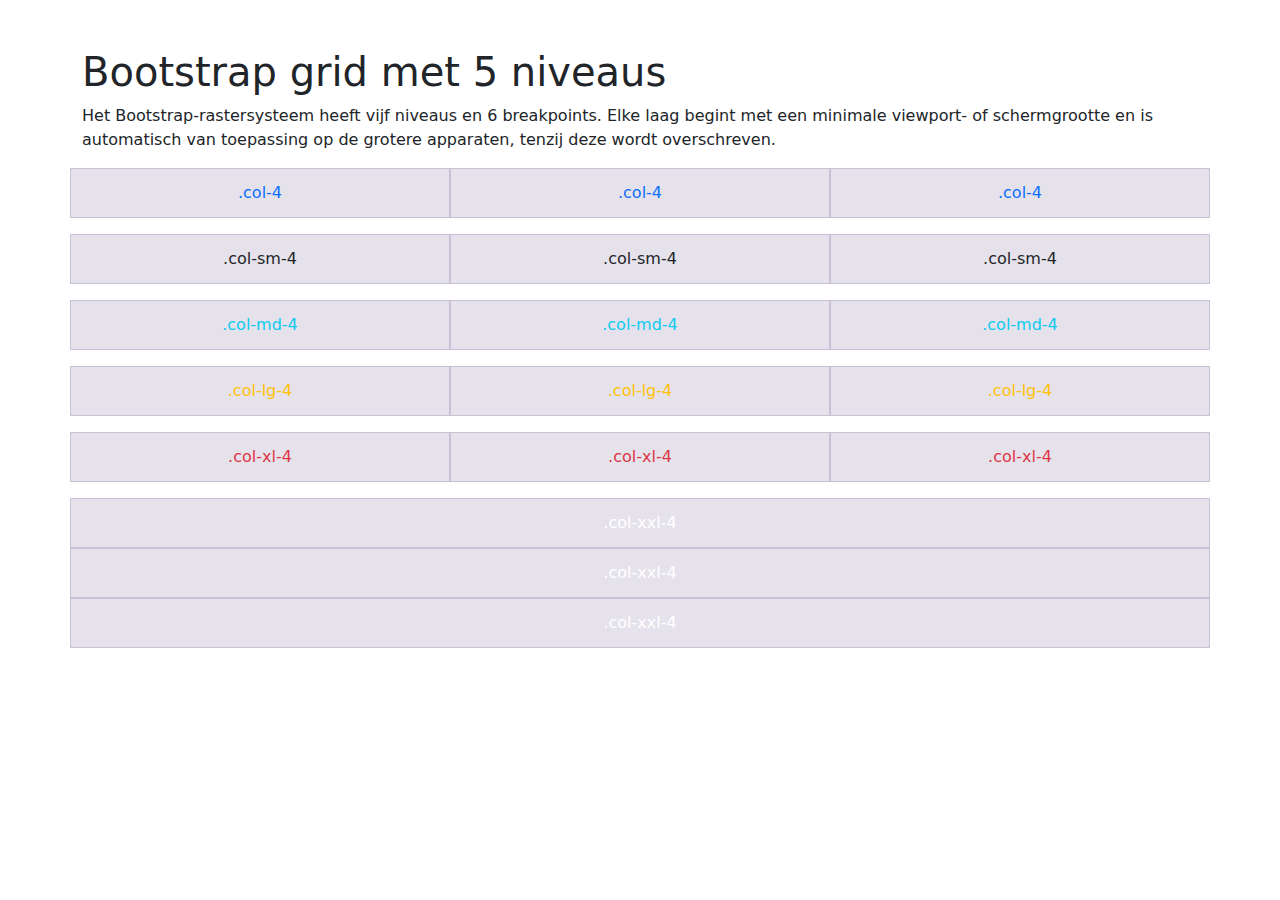
<file: oefening-02/index.html>
<!DOCTYPE html>
<html lang="nl-BE">
  <head>
    <meta charset="UTF-8" />
    <meta name="viewport" content="width=device-width, initial-scale=1.0" />
    <title>oefening 02</title>
    <!-- Bootstrap CSS & JS -->
    <link href="https://cdn.jsdelivr.net/npm/bootstrap@5.3.3/dist/css/bootstrap.min.css" rel="stylesheet" integrity="sha384-QWTKZyjpPEjISv5WaRU9OFeRpok6YctnYmDr5pNlyT2bRjXh0JMhjY6hW+ALEwIH" crossorigin="anonymous">
    <script src="https://cdn.jsdelivr.net/npm/bootstrap@5.3.3/dist/js/bootstrap.bundle.min.js" integrity="sha384-YvpcrYf0tY3lHB60NNkmXc5s9fDVZLESaAA55NDzOxhy9GkcIdslK1eN7N6jIeHz" crossorigin="anonymous" defer></script>
    <link rel="stylesheet" href="css/style.css">

    <!-- TODO: koppel de eigen css uit `style.css` aan de HTML. -->

    
  </head>

  <body class="py-4">
    <header></header>
    <nav></nav>
    <main class="container">
      <h1 class="mt-4">Bootstrap grid met 5 niveaus</h1>
      <p>Het Bootstrap-rastersysteem heeft vijf niveaus en 6 breakpoints. Elke laag begint met een minimale viewport- of schermgrootte en is automatisch van toepassing op de grotere apparaten, tenzij deze wordt overschreven.</p>
      <section class="row mb-3 text-primary">
        <article class="col-4 themed-grid-col text-center">.col-4</article>
        <article class="col-4 themed-grid-col text-center">.col-4</article>
        <article class="col-4 themed-grid-col text-center">.col-4</article>
      </section>
      <section class="row mb-3 text-succes">
        <article class="col-sm-4 themed-grid-col text-center">.col-sm-4</article>
        <article class="col-sm-4 themed-grid-col text-center">.col-sm-4</article>
        <article class="col-sm-4 themed-grid-col text-center">.col-sm-4</article>
      </section>
      <section class="row mb-3 text-info">
        <article class="col-md-4 themed-grid-col text-center">.col-md-4</article>
        <article class="col-md-4 themed-grid-col text-center">.col-md-4</article>
        <article class="col-md-4 themed-grid-col text-center">.col-md-4</article>
      </section>
      <section class="row mb-3 text-warning">
        <article class="col-lg-4 themed-grid-col text-center">.col-lg-4</article>
        <article class="col-lg-4 themed-grid-col text-center">.col-lg-4</article>
        <article class="col-lg-4 themed-grid-col text-center">.col-lg-4</article>
      </section>
      <section class="row mb-3 text-danger">
        <article class="col-xl-4 themed-grid-col text-center">.col-xl-4</article>
        <article class="col-xl-4 themed-grid-col text-center">.col-xl-4</article>
        <article class="col-xl-4 themed-grid-col text-center">.col-xl-4</article>
      </section>
      <section class="row mb-3 text-white">
        <article class="col-xxl-4 background-grid-col themed-grid-col text-center">.col-xxl-4</article>
        <article class="col-xxl-4 background-grid-col themed-grid-col text-center">.col-xxl-4</article>
        <article class="col-xxl-4 background-grid-col themed-grid-col text-center">.col-xxl-4</article>
      </section>
    </main>
    <aside></aside>
    <footer></footer>
  </body>
</html>
</file>
<file: oefening-02/css/style.css>
.themed-grid-col {
    padding-top: .75rem;
    padding-bottom: .75rem;
    background-color: rgba(86, 61, 124, .15);
    border: 1px solid rgba(86, 61, 124, .2);
  }

/* X-Small devices (portrait phones, less than 576px)
No media query for `xs` since this is the default in Bootstrap */

/* Small devices (landscape phones, 576px and up)*/
@media (min-width: 576px) {}

/* Medium devices (tablets, 768px and up)*/
@media (min-width: 768px) {}

/* Large devices (desktops, 992px and up)*/
@media (min-width: 992px) {}

/* X-Large devices (large desktops, 1200px and up)*/
@media (min-width: 1200px) {}

/* XX-Large devices (larger desktops, 1400px and up)*/
@media (min-width: 1400px) {
  .background-grid-col {
    padding-top: .75rem;
    padding-bottom: .75rem;
    background-color: rgba(4, 190, 180, 0.812);
    border: 1px solid rgba(86, 61, 124, .2);
  }


  
}
</file>
